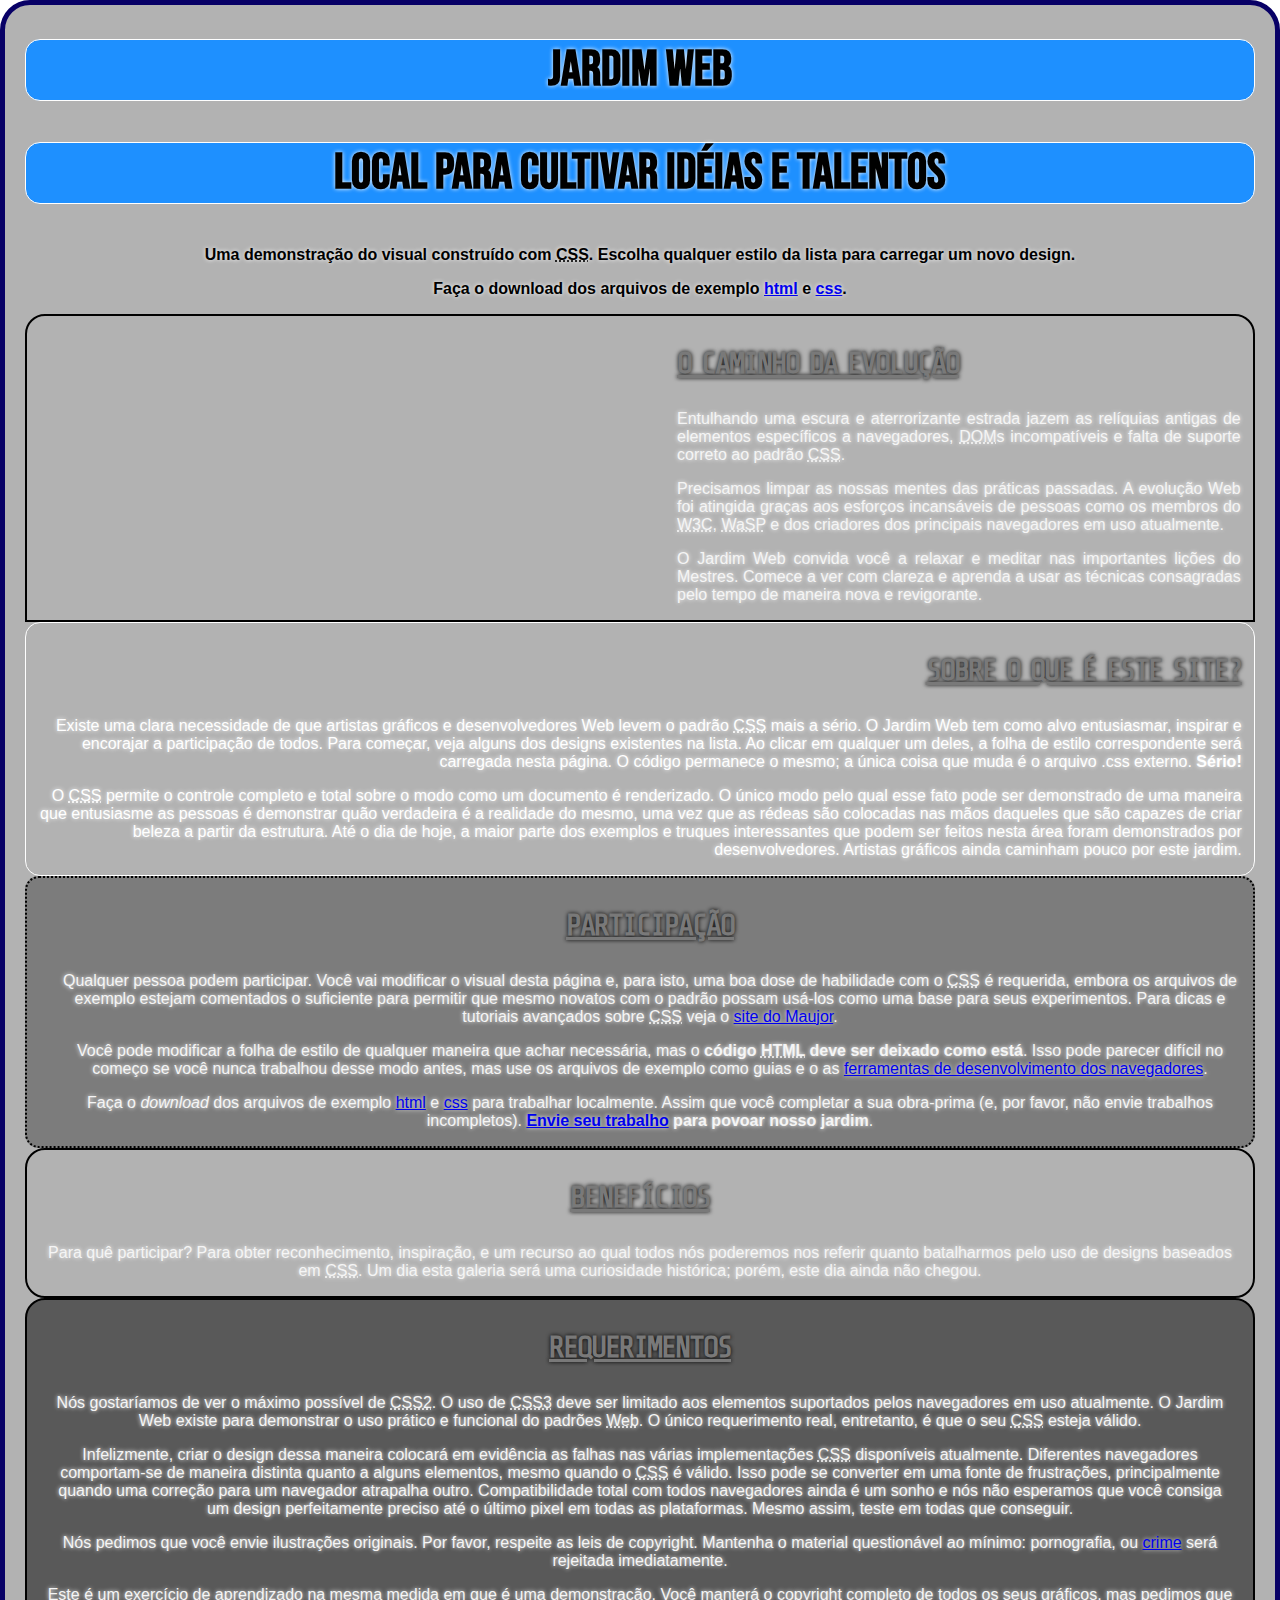
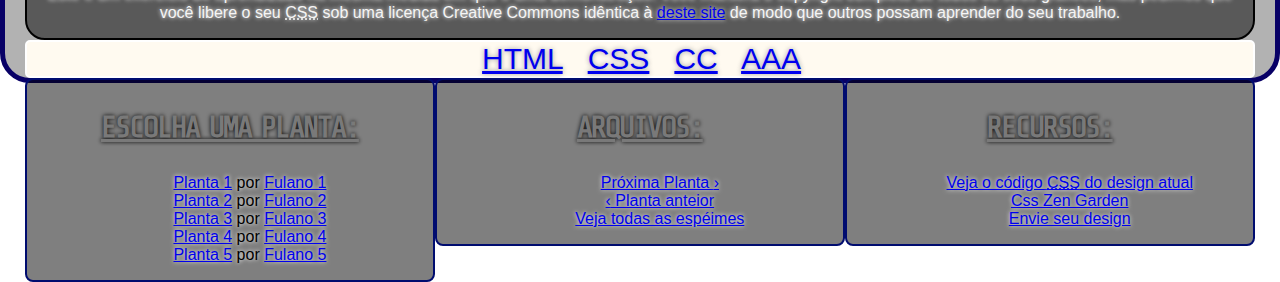
<file: index.html>
﻿<!DOCTYPE html PUBLIC "-//W3C//DTD HTML 4.01//EN" "http://www.w3.org/TR/html4/strict.dtd">
<!-- saved from url=(0067)http://maverick.td.utfpr.edu.br/jardimweb/exemplo/jardim-index.html -->
<html><head><meta http-equiv="Content-Type" content="text/html; charset=UTF-8">
    
    <meta name="author" content="Eduardo Pezutti">
    <meta name="keywords" content="design, css, cascading, stylesheets, html, js, javascript, design gráfico, w3c, padrões web, visual">
    <meta name="description" content="Uma demonstração do que pode ser conseguido visualmente por meio de um design baseado em CSS e Javascript">
    <meta name="robots" content="all">
    <title>Jardim Web: Local para cultivar idéias e talentos</title>

    <style type="text/css">
        @import "style.css";
    </style>

    <link rel="Shortcut Icon" type="image/x-icon" href="http://maverick.td.utfpr.edu.br/jardimweb/exemplo/jardim-index.html#">
  </head>

  <!--

    Este documento html foi criado de modo a permitir a maior flexibilidade possível na adaptação
    do design. Assim, há algumas classes e tags extras que não são realmente necessários. 
    Em uma situação real, o documento provavelmente seria muito mais limpo.

    Ainda assim, eu acredito que todos nós podemos concordar que, mesmo com esses tags extras, o documento
    ainda fica muito melhor do que ficaria se tivesse sido construído com tabelas.

  -->

  <body id="css-web-garden">
    <div id="container" class="page-wrapper">
      <div class="intro" id="jar-intro">
        <div id="jar-header" class="header">
          <h1><span>Jardim Web</span></h1>
          <h2><span>Local para cultivar idéias e talentos</span></h2>
        </div>

        <div class="summary" id="jar-summary"> 
          <p class="p1"><span>Uma demonstração do visual construído com <acronym title="Cascading Style Sheets">CSS</acronym>. Escolha qualquer estilo da lista para carregar um novo design.</span></p>
          <p class="p2"><span>Faça o download dos arquivos de exemplo <a href="http://maverick.td.utfpr.edu.br/jardimweb/exemplo/jardim-index.html" title="O código HTML desta página que não deve ser modificado">html</a> e <a href="http://maverick.td.utfpr.edu.br/jardimweb/exemplo/jardim-estilo.css" title="Este é o arquivo CSS desta página; é o código que você deve modificar">css</a>.</span></p>
        </div>

        <div class="preamble" id="jar-preamble">
          <h3><span>O caminho da evolução</span></h3>
          <p class="p1"><span>Entulhando uma escura e aterrorizante estrada jazem as relíquias antigas de elementos específicos a navegadores, <acronym title="Document Object Model">DOM</acronym>s incompatíveis e falta de suporte correto ao padrão <acronym title="Cascading Style Sheets">CSS</acronym>.</span></p>
          <p class="p2"><span>Precisamos limpar as nossas mentes das práticas passadas. A evolução Web foi atingida graças aos esforços incansáveis de pessoas como os membros do <acronym title="World Wide Web Consortium">W3C</acronym>, <acronym title="Web Standards Project">WaSP</acronym> e dos criadores dos principais navegadores em uso atualmente.</span></p>
          <p class="p3"><span>O Jardim Web convida você a relaxar e meditar nas importantes lições do Mestres. Comece a ver com clareza e aprenda a usar as técnicas consagradas pelo tempo de maneira nova e revigorante.</span></p>
        </div>
      </div>

      <div class="main supporting" id="jar-supporting">
        <div class="explanation" id="jar-explanation">
          <h3><span>Sobre o que é este site?</span></h3>
          <p class="p1"><span>Existe uma clara necessidade de que artistas gráficos e desenvolvedores Web levem o padrão <acronym title="Cascading Style Sheets">CSS</acronym> mais a sério. O Jardim Web tem como alvo entusiasmar, inspirar e encorajar a participação de todos. Para começar, veja alguns dos designs existentes na lista. Ao clicar em qualquer um deles, a folha de estilo correspondente será carregada nesta página. O código permanece o mesmo; a única coisa que muda é o arquivo .css externo. <b>Sério!</b></span></p>
          <p class="p2"><span>O <acronym title="Cascading Style Sheets">CSS</acronym> permite o controle completo e total sobre o modo como um documento é renderizado. O único modo pelo qual esse fato pode ser demonstrado de uma maneira que entusiasme as pessoas é demonstrar quão verdadeira é a realidade do mesmo, uma vez que as rédeas são colocadas nas mãos daqueles que são capazes de criar beleza a partir da estrutura. Até o dia de hoje, a maior parte dos exemplos e truques interessantes que podem ser feitos nesta área foram demonstrados por desenvolvedores. Artistas gráficos ainda caminham pouco por este jardim.</span></p>
        </div>

        <div class="participation" id="jar-participation">
          <h3><span>Participação</span></h3>
          <p class="p1"><span>Qualquer pessoa podem participar. Você vai modificar o visual desta página e, para isto, uma boa dose de habilidade com o <acronym title="Cascading Style Sheets">CSS</acronym> é requerida, embora os arquivos de exemplo estejam comentados o suficiente para permitir que mesmo novatos com o padrão possam usá-los como uma base para seus experimentos. Para dicas e tutoriais avançados sobre <acronym title="Cascading Style Sheets">CSS</acronym> veja o <a href="http://www.maujor.com/" title="ótimo site para aprender CSS">site do Maujor</a>.</span></p>
          <p class="p2"><span>Você pode modificar a folha de estilo de qualquer maneira que achar necessária, mas o <strong>código <acronym title="HyperText Markup Language">HTML</acronym> deve ser deixado como está</strong>. Isso pode parecer difícil no começo se você nunca trabalhou desse modo antes, mas use os arquivos de exemplo como guias e o as <a href="http://en.wikipedia.org/wiki/Web_development_tools">ferramentas de desenvolvimento dos navegadores</a>.</span></p>
          <p class="p3"><span>Faça o <i>download</i> dos arquivos de exemplo <a href="http://maverick.td.utfpr.edu.br/jardimweb/exemplo/examplo/jardim-index.html" title="O código HTML destá página que não deve ser modificado">html</a> e <a href="http://maverick.td.utfpr.edu.br/jardimweb/exemplo/examplo/jardim-estilo.css" title="Este é o arquivo CSS desta página; é o código que você deve modificar">css</a> para trabalhar localmente. Assim que você completar a sua obra-prima (e, por favor, não envie trabalhos incompletos). <strong><a href="http://maverick.td.utfpr.edu.br/jardimweb/exemplo/plantar/" title="Use o formulário de contato para nos mandar o seu arquivo CSS">Envie seu trabalho</a> para povoar nosso jardim</strong>.</span></p>
        </div>

        <div class="benefits" id="jar-benefits">
          <h3><span>Benefícios</span></h3>
          <p class="p1"><span>Para quê participar? Para obter reconhecimento, inspiração, e um recurso ao qual todos nós poderemos nos referir quanto batalharmos pelo uso de designs baseados em <acronym title="Cascading Style Sheets">CSS</acronym>. Um dia esta galeria será uma curiosidade histórica; porém, este dia ainda não chegou.</span></p>
        </div>

        <div class="requirements" id="jar-requirements">
          <h3><span>Requerimentos</span></h3>
          <p class="p1"><span>Nós gostaríamos de ver o máximo possível de <acronym title="Cascading Style Sheets, versão 2">CSS2</acronym>. O uso de <acronym title="Cascading Style Sheets, versão 3">CSS3</acronym> deve ser limitado aos elementos suportados pelos navegadores em uso atualmente. O Jardim Web existe para demonstrar o uso prático e funcional do padrões <acronym title="World Wide Web">Web</acronym>. O único requerimento real, entretanto, é que o seu <acronym title="Cascading Style Sheets">CSS</acronym> esteja válido.</span></p>
          <p class="p2"><span>Infelizmente, criar o design dessa maneira colocará em evidência as falhas nas várias implementações <acronym title="Cascading Style Sheets">CSS</acronym> disponíveis atualmente. Diferentes navegadores comportam-se de maneira distinta quanto a alguns elementos, mesmo quando o <acronym title="Cascading Style Sheets">CSS</acronym> é válido. Isso pode se converter em uma fonte de frustrações, principalmente quando uma correção para um navegador atrapalha outro. Compatibilidade total com todos navegadores ainda é um sonho e nós não esperamos que você consiga um design perfeitamente preciso até o último pixel em todas as plataformas. Mesmo assim, teste em todas que conseguir.</span></p>
          <p class="p3"><span>Nós pedimos que você envie ilustrações originais. Por favor, respeite as leis de copyright. Mantenha o material questionável ao mínimo: pornografia, ou <a href="http://www.dpf.gov.br/institucional/campanhas/crimes-contra-os-direitos-humanos-na-internet">crime</a> será rejeitada imediatamente.</span></p>
          <p class="p4"><span>Este é um exercício de aprendizado na mesma medida em que é uma demonstração. Você manterá o copyright completo de todos os seus gráficos, mas pedimos que você libere o seu <acronym title="Cascading Style Sheets">CSS</acronym> sob uma licença Creative Commons idêntica à <a href="http://creativecommons.org/licenses/by-nc/4.0/" title="Veja a informação da licença do Jardim Web">deste site</a> de modo que outros possam aprender do seu trabalho.</span></p>
        </div>

        <div class="footer" id="jar-footer">
          <a class="jar-validate-html" href="http://validator.w3.org/" title="Verifique a validade do XHTML deste site">html</a> &nbsp; 
          <a class="jar-validate-css" href="http://jigsaw.w3.org/css-validator/check/referer" title="Verifique a validade do CSS deste site">css</a> &nbsp; 
          <a class="jar-license" href="http://creativecommons.org/licenses/by-nc/4.0/" title="Veja os detalhes da licença deste site, cortesia de Creative Commons">cc</a> &nbsp;
          <a class="jar-accessibility" href="http://www.ilearn.com.br/TR/WCAG20/" title="Verifique a acessibilidade deste site de acordo com as WAI Content Accessibility Guidelines 2">aaa</a>
        </div>
      </div>


      <div class="sidebar" id="jar-link-list">
        <div class="wrapper">
          <div class="design-selection" id="jar-selection">
            <h3 class="select"><span>Escolha uma Planta:</span></h3>
            <ul>
              <li><a href="http://maverick.td.utfpr.edu.br/jardimweb/exemplo/jardim-index.html#" class="design-name">Planta 1</a> por <a href="http://maverick.td.utfpr.edu.br/jardimweb/exemplo/jardim-index.html#" class="designer-name">Fulano 1</a></li>
              <li><a href="http://maverick.td.utfpr.edu.br/jardimweb/exemplo/jardim-index.html#" class="design-name">Planta 2</a> por <a href="http://maverick.td.utfpr.edu.br/jardimweb/exemplo/jardim-index.html#" class="designer-name">Fulano 2</a></li>
              <li><a href="http://maverick.td.utfpr.edu.br/jardimweb/exemplo/jardim-index.html#" class="design-name">Planta 3</a> por <a href="http://maverick.td.utfpr.edu.br/jardimweb/exemplo/jardim-index.html#" class="designer-name">Fulano 3</a></li>
              <li><a href="http://maverick.td.utfpr.edu.br/jardimweb/exemplo/jardim-index.html#" class="design-name">Planta 4</a> por <a href="http://maverick.td.utfpr.edu.br/jardimweb/exemplo/jardim-index.html#" class="designer-name">Fulano 4</a></li>
              <li><a href="http://maverick.td.utfpr.edu.br/jardimweb/exemplo/jardim-index.html#" class="design-name">Planta 5</a> por <a href="http://maverick.td.utfpr.edu.br/jardimweb/exemplo/jardim-index.html#" class="designer-name">Fulano 5</a></li>
            </ul>
          </div>

          <div class="design-archives" id="jar-archives">
            <h3 class="archives"><span>Arquivos:</span></h3>
            <ul>
              <li class="next"><a href="http://maverick.td.utfpr.edu.br/jardimweb/exemplo/jardim-index.html#">Próxima Planta <span class="indicator">›</span></a></li>
              <li class="previous"><a href="http://maverick.td.utfpr.edu.br/jardimweb/exemplo/jardim-index.html#"><span class="indicator">‹</span> Planta anteior</a></li>
              <li class="viewall"><a href="http://maverick.td.utfpr.edu.br/jardimweb/exemplo/jardim-index.html#">Veja todas as espéimes</a></li>
            </ul>
          </div>

          <div class="design-resources" id="jar-resources">
            <h3 class="resources"><span>Recursos:</span></h3>
            <ul>
			  <li><a class="view-css" href="http://maverick.td.utfpr.edu.br/jardimweb/exemplo/jardim-index.html#" title="Veja o código do arquivo CSS para o design atual.">Veja o código <acronym title="Cascading Style Sheets">CSS</acronym> do design atual</a></li>
              <li><a class="css-resources" href="http://www.csszengarden.com/" title="Link da idéia inicial criado por Dave Shea.">Css Zen Garden</a></li>
              <li><a class="jar-submit" href="http://maverick.td.utfpr.edu.br/jardimweb/exemplo/plantar/" title="Envie o seu próprio arquivo CSS.">Envie seu design</a></li>
            </ul>
          </div>
        </div>
      </div>

    </div>

    <!-- Estas divs e spans extras podem ser usados para adicionar outras imagens de preenchimento -->
    <div id="extraDiv1"><span></span></div><div id="extraDiv2"><span></span></div><div id="extraDiv3"><span></span></div>
    <div id="extraDiv4"><span></span></div><div id="extraDiv5"><span></span></div><div id="extraDiv6"><span></span></div>

  
</body></html>
</file>
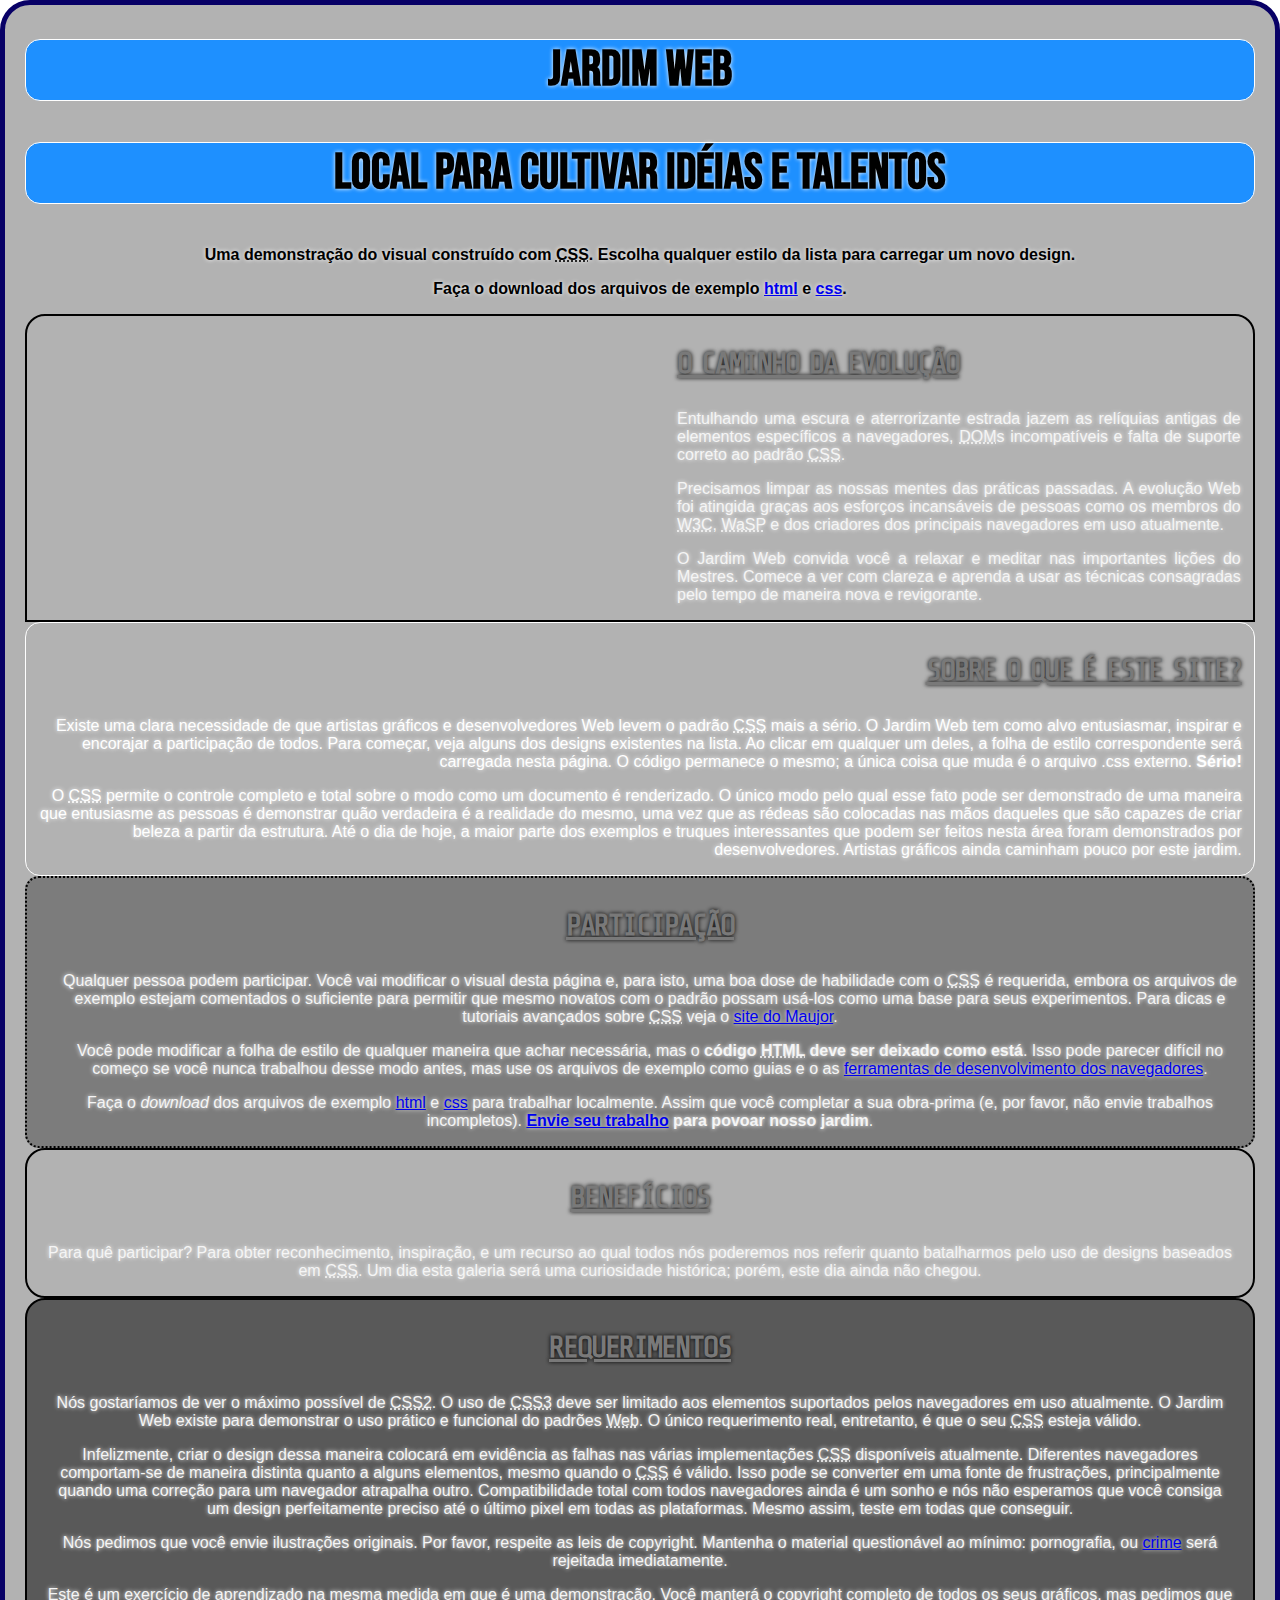
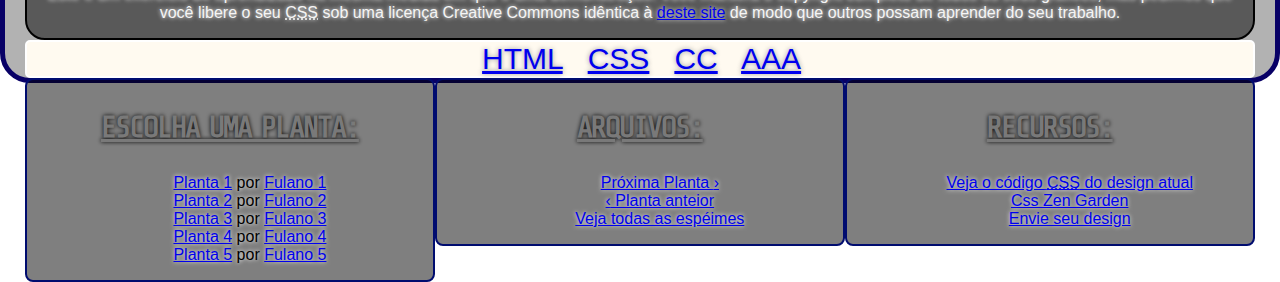
<file: Jardim Web_ Local para cultivar idéias e talentos.html>
﻿<!DOCTYPE html PUBLIC "-//W3C//DTD HTML 4.01//EN" "http://www.w3.org/TR/html4/strict.dtd">
<!-- saved from url=(0067)http://maverick.td.utfpr.edu.br/jardimweb/exemplo/jardim-index.html -->
<html><head><meta http-equiv="Content-Type" content="text/html; charset=UTF-8">
    
    <meta name="author" content="Eduardo Pezutti">
    <meta name="keywords" content="design, css, cascading, stylesheets, html, js, javascript, design gráfico, w3c, padrões web, visual">
    <meta name="description" content="Uma demonstração do que pode ser conseguido visualmente por meio de um design baseado em CSS e Javascript">
    <meta name="robots" content="all">
    <title>Jardim Web: Local para cultivar idéias e talentos</title>

    <style type="text/css">
        @import "style.css";
    </style>

    <link rel="Shortcut Icon" type="image/x-icon" href="http://maverick.td.utfpr.edu.br/jardimweb/exemplo/jardim-index.html#">
  </head>

  <!--

    Este documento html foi criado de modo a permitir a maior flexibilidade possível na adaptação
    do design. Assim, há algumas classes e tags extras que não são realmente necessários. 
    Em uma situação real, o documento provavelmente seria muito mais limpo.

    Ainda assim, eu acredito que todos nós podemos concordar que, mesmo com esses tags extras, o documento
    ainda fica muito melhor do que ficaria se tivesse sido construído com tabelas.

  -->

  <body id="css-web-garden">
    <div id="container" class="page-wrapper">
      <div class="intro" id="jar-intro">
        <div id="jar-header" class="header">
          <h1><span>Jardim Web</span></h1>
          <h2><span>Local para cultivar idéias e talentos</span></h2>
        </div>

        <div class="summary" id="jar-summary"> 
          <p class="p1"><span>Uma demonstração do visual construído com <acronym title="Cascading Style Sheets">CSS</acronym>. Escolha qualquer estilo da lista para carregar um novo design.</span></p>
          <p class="p2"><span>Faça o download dos arquivos de exemplo <a href="http://maverick.td.utfpr.edu.br/jardimweb/exemplo/jardim-index.html" title="O código HTML desta página que não deve ser modificado">html</a> e <a href="http://maverick.td.utfpr.edu.br/jardimweb/exemplo/jardim-estilo.css" title="Este é o arquivo CSS desta página; é o código que você deve modificar">css</a>.</span></p>
        </div>

        <div class="preamble" id="jar-preamble">
          <h3><span>O caminho da evolução</span></h3>
          <p class="p1"><span>Entulhando uma escura e aterrorizante estrada jazem as relíquias antigas de elementos específicos a navegadores, <acronym title="Document Object Model">DOM</acronym>s incompatíveis e falta de suporte correto ao padrão <acronym title="Cascading Style Sheets">CSS</acronym>.</span></p>
          <p class="p2"><span>Precisamos limpar as nossas mentes das práticas passadas. A evolução Web foi atingida graças aos esforços incansáveis de pessoas como os membros do <acronym title="World Wide Web Consortium">W3C</acronym>, <acronym title="Web Standards Project">WaSP</acronym> e dos criadores dos principais navegadores em uso atualmente.</span></p>
          <p class="p3"><span>O Jardim Web convida você a relaxar e meditar nas importantes lições do Mestres. Comece a ver com clareza e aprenda a usar as técnicas consagradas pelo tempo de maneira nova e revigorante.</span></p>
        </div>
      </div>

      <div class="main supporting" id="jar-supporting">
        <div class="explanation" id="jar-explanation">
          <h3><span>Sobre o que é este site?</span></h3>
          <p class="p1"><span>Existe uma clara necessidade de que artistas gráficos e desenvolvedores Web levem o padrão <acronym title="Cascading Style Sheets">CSS</acronym> mais a sério. O Jardim Web tem como alvo entusiasmar, inspirar e encorajar a participação de todos. Para começar, veja alguns dos designs existentes na lista. Ao clicar em qualquer um deles, a folha de estilo correspondente será carregada nesta página. O código permanece o mesmo; a única coisa que muda é o arquivo .css externo. <b>Sério!</b></span></p>
          <p class="p2"><span>O <acronym title="Cascading Style Sheets">CSS</acronym> permite o controle completo e total sobre o modo como um documento é renderizado. O único modo pelo qual esse fato pode ser demonstrado de uma maneira que entusiasme as pessoas é demonstrar quão verdadeira é a realidade do mesmo, uma vez que as rédeas são colocadas nas mãos daqueles que são capazes de criar beleza a partir da estrutura. Até o dia de hoje, a maior parte dos exemplos e truques interessantes que podem ser feitos nesta área foram demonstrados por desenvolvedores. Artistas gráficos ainda caminham pouco por este jardim.</span></p>
        </div>

        <div class="participation" id="jar-participation">
          <h3><span>Participação</span></h3>
          <p class="p1"><span>Qualquer pessoa podem participar. Você vai modificar o visual desta página e, para isto, uma boa dose de habilidade com o <acronym title="Cascading Style Sheets">CSS</acronym> é requerida, embora os arquivos de exemplo estejam comentados o suficiente para permitir que mesmo novatos com o padrão possam usá-los como uma base para seus experimentos. Para dicas e tutoriais avançados sobre <acronym title="Cascading Style Sheets">CSS</acronym> veja o <a href="http://www.maujor.com/" title="ótimo site para aprender CSS">site do Maujor</a>.</span></p>
          <p class="p2"><span>Você pode modificar a folha de estilo de qualquer maneira que achar necessária, mas o <strong>código <acronym title="HyperText Markup Language">HTML</acronym> deve ser deixado como está</strong>. Isso pode parecer difícil no começo se você nunca trabalhou desse modo antes, mas use os arquivos de exemplo como guias e o as <a href="http://en.wikipedia.org/wiki/Web_development_tools">ferramentas de desenvolvimento dos navegadores</a>.</span></p>
          <p class="p3"><span>Faça o <i>download</i> dos arquivos de exemplo <a href="http://maverick.td.utfpr.edu.br/jardimweb/exemplo/examplo/jardim-index.html" title="O código HTML destá página que não deve ser modificado">html</a> e <a href="http://maverick.td.utfpr.edu.br/jardimweb/exemplo/examplo/jardim-estilo.css" title="Este é o arquivo CSS desta página; é o código que você deve modificar">css</a> para trabalhar localmente. Assim que você completar a sua obra-prima (e, por favor, não envie trabalhos incompletos). <strong><a href="http://maverick.td.utfpr.edu.br/jardimweb/exemplo/plantar/" title="Use o formulário de contato para nos mandar o seu arquivo CSS">Envie seu trabalho</a> para povoar nosso jardim</strong>.</span></p>
        </div>

        <div class="benefits" id="jar-benefits">
          <h3><span>Benefícios</span></h3>
          <p class="p1"><span>Para quê participar? Para obter reconhecimento, inspiração, e um recurso ao qual todos nós poderemos nos referir quanto batalharmos pelo uso de designs baseados em <acronym title="Cascading Style Sheets">CSS</acronym>. Um dia esta galeria será uma curiosidade histórica; porém, este dia ainda não chegou.</span></p>
        </div>

        <div class="requirements" id="jar-requirements">
          <h3><span>Requerimentos</span></h3>
          <p class="p1"><span>Nós gostaríamos de ver o máximo possível de <acronym title="Cascading Style Sheets, versão 2">CSS2</acronym>. O uso de <acronym title="Cascading Style Sheets, versão 3">CSS3</acronym> deve ser limitado aos elementos suportados pelos navegadores em uso atualmente. O Jardim Web existe para demonstrar o uso prático e funcional do padrões <acronym title="World Wide Web">Web</acronym>. O único requerimento real, entretanto, é que o seu <acronym title="Cascading Style Sheets">CSS</acronym> esteja válido.</span></p>
          <p class="p2"><span>Infelizmente, criar o design dessa maneira colocará em evidência as falhas nas várias implementações <acronym title="Cascading Style Sheets">CSS</acronym> disponíveis atualmente. Diferentes navegadores comportam-se de maneira distinta quanto a alguns elementos, mesmo quando o <acronym title="Cascading Style Sheets">CSS</acronym> é válido. Isso pode se converter em uma fonte de frustrações, principalmente quando uma correção para um navegador atrapalha outro. Compatibilidade total com todos navegadores ainda é um sonho e nós não esperamos que você consiga um design perfeitamente preciso até o último pixel em todas as plataformas. Mesmo assim, teste em todas que conseguir.</span></p>
          <p class="p3"><span>Nós pedimos que você envie ilustrações originais. Por favor, respeite as leis de copyright. Mantenha o material questionável ao mínimo: pornografia, ou <a href="http://www.dpf.gov.br/institucional/campanhas/crimes-contra-os-direitos-humanos-na-internet">crime</a> será rejeitada imediatamente.</span></p>
          <p class="p4"><span>Este é um exercício de aprendizado na mesma medida em que é uma demonstração. Você manterá o copyright completo de todos os seus gráficos, mas pedimos que você libere o seu <acronym title="Cascading Style Sheets">CSS</acronym> sob uma licença Creative Commons idêntica à <a href="http://creativecommons.org/licenses/by-nc/4.0/" title="Veja a informação da licença do Jardim Web">deste site</a> de modo que outros possam aprender do seu trabalho.</span></p>
        </div>

        <div class="footer" id="jar-footer">
          <a class="jar-validate-html" href="http://validator.w3.org/" title="Verifique a validade do XHTML deste site">html</a> &nbsp; 
          <a class="jar-validate-css" href="http://jigsaw.w3.org/css-validator/check/referer" title="Verifique a validade do CSS deste site">css</a> &nbsp; 
          <a class="jar-license" href="http://creativecommons.org/licenses/by-nc/4.0/" title="Veja os detalhes da licença deste site, cortesia de Creative Commons">cc</a> &nbsp;
          <a class="jar-accessibility" href="http://www.ilearn.com.br/TR/WCAG20/" title="Verifique a acessibilidade deste site de acordo com as WAI Content Accessibility Guidelines 2">aaa</a>
        </div>
      </div>


      <div class="sidebar" id="jar-link-list">
        <div class="wrapper">
          <div class="design-selection" id="jar-selection">
            <h3 class="select"><span>Escolha uma Planta:</span></h3>
            <ul>
              <li><a href="http://maverick.td.utfpr.edu.br/jardimweb/exemplo/jardim-index.html#" class="design-name">Planta 1</a> por <a href="http://maverick.td.utfpr.edu.br/jardimweb/exemplo/jardim-index.html#" class="designer-name">Fulano 1</a></li>
              <li><a href="http://maverick.td.utfpr.edu.br/jardimweb/exemplo/jardim-index.html#" class="design-name">Planta 2</a> por <a href="http://maverick.td.utfpr.edu.br/jardimweb/exemplo/jardim-index.html#" class="designer-name">Fulano 2</a></li>
              <li><a href="http://maverick.td.utfpr.edu.br/jardimweb/exemplo/jardim-index.html#" class="design-name">Planta 3</a> por <a href="http://maverick.td.utfpr.edu.br/jardimweb/exemplo/jardim-index.html#" class="designer-name">Fulano 3</a></li>
              <li><a href="http://maverick.td.utfpr.edu.br/jardimweb/exemplo/jardim-index.html#" class="design-name">Planta 4</a> por <a href="http://maverick.td.utfpr.edu.br/jardimweb/exemplo/jardim-index.html#" class="designer-name">Fulano 4</a></li>
              <li><a href="http://maverick.td.utfpr.edu.br/jardimweb/exemplo/jardim-index.html#" class="design-name">Planta 5</a> por <a href="http://maverick.td.utfpr.edu.br/jardimweb/exemplo/jardim-index.html#" class="designer-name">Fulano 5</a></li>
            </ul>
          </div>

          <div class="design-archives" id="jar-archives">
            <h3 class="archives"><span>Arquivos:</span></h3>
            <ul>
              <li class="next"><a href="http://maverick.td.utfpr.edu.br/jardimweb/exemplo/jardim-index.html#">Próxima Planta <span class="indicator">›</span></a></li>
              <li class="previous"><a href="http://maverick.td.utfpr.edu.br/jardimweb/exemplo/jardim-index.html#"><span class="indicator">‹</span> Planta anteior</a></li>
              <li class="viewall"><a href="http://maverick.td.utfpr.edu.br/jardimweb/exemplo/jardim-index.html#">Veja todas as espéimes</a></li>
            </ul>
          </div>

          <div class="design-resources" id="jar-resources">
            <h3 class="resources"><span>Recursos:</span></h3>
            <ul>
			  <li><a class="view-css" href="http://maverick.td.utfpr.edu.br/jardimweb/exemplo/jardim-index.html#" title="Veja o código do arquivo CSS para o design atual.">Veja o código <acronym title="Cascading Style Sheets">CSS</acronym> do design atual</a></li>
              <li><a class="css-resources" href="http://www.csszengarden.com/" title="Link da idéia inicial criado por Dave Shea.">Css Zen Garden</a></li>
              <li><a class="jar-submit" href="http://maverick.td.utfpr.edu.br/jardimweb/exemplo/plantar/" title="Envie o seu próprio arquivo CSS.">Envie seu design</a></li>
            </ul>
          </div>
        </div>
      </div>

    </div>

    <!-- Estas divs e spans extras podem ser usados para adicionar outras imagens de preenchimento -->
    <div id="extraDiv1"><span></span></div><div id="extraDiv2"><span></span></div><div id="extraDiv3"><span></span></div>
    <div id="extraDiv4"><span></span></div><div id="extraDiv5"><span></span></div><div id="extraDiv6"><span></span></div>

  
</body></html>
</file>
